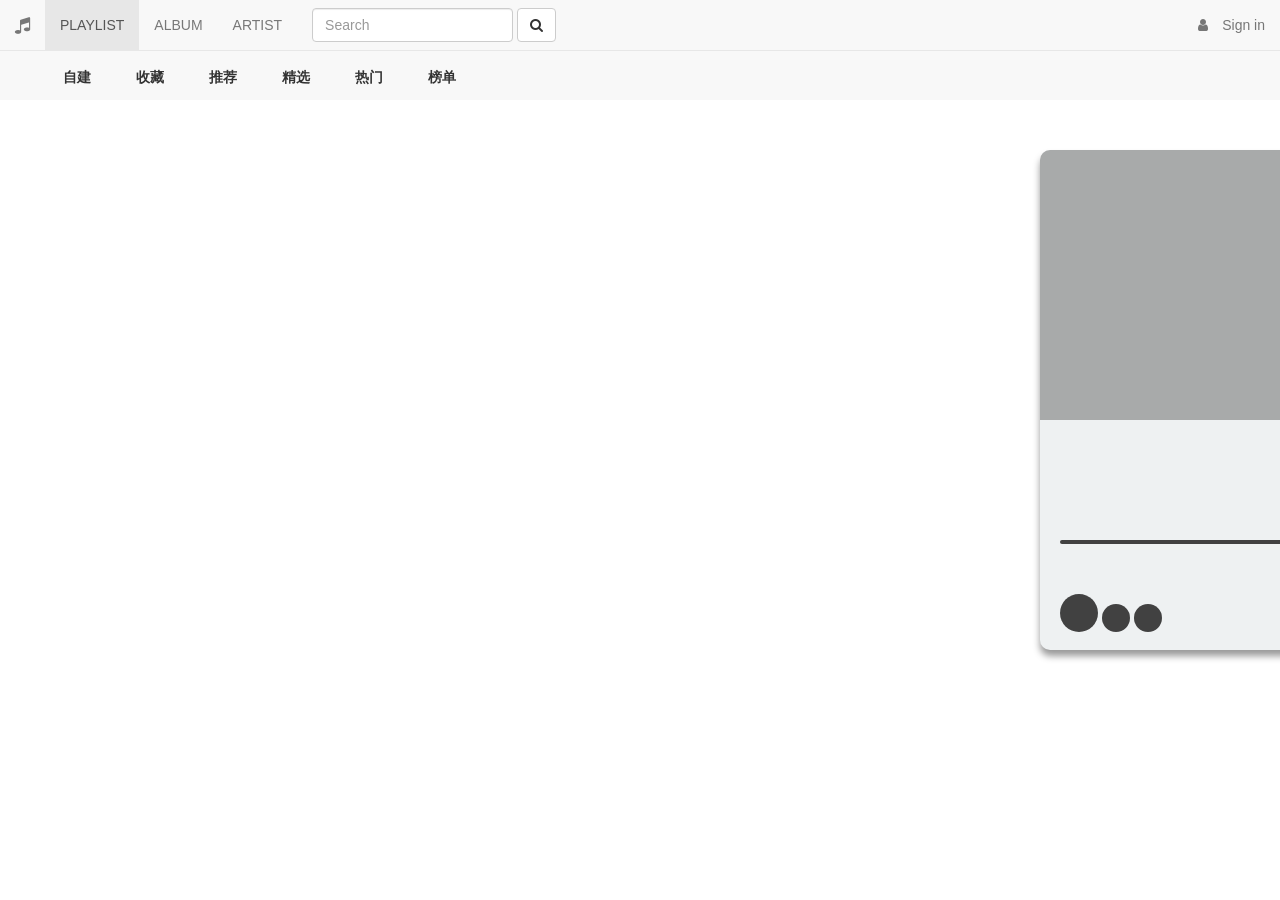
<file: index.html>
<!DOCTYPE html>
<html>

<head>
    <meta charset="utf-8" />
    <title>S-M-P</title>

    <link rel="icon" href="img/glee.ico">

    <link rel="stylesheet" href="css/navigation-bar.css">
    <link rel="stylesheet" href="css/music-play-area.css">
    <link rel="stylesheet" href="lib/bootstrap-3.3.7-dist/css/bootstrap.css">
    <link rel="stylesheet" href="css/main-body.css">
    <link rel="stylesheet" href="css/search-area.css">
    <link rel="stylesheet" href="css/top-artists.css">
    <link rel="stylesheet" href="css/commend-playlist-area.css">
    <link rel="stylesheet" href="css/new-album-area.css">
    <link rel="stylesheet" href="css/drop-menu.css">
    <link rel="stylesheet" href="css/login.css">
    <link rel="stylesheet" href="http://at.alicdn.com/t/font_1467430166_4040916.css">
    <link rel="stylesheet" href="lib/font-awesome-4.7.0/css/font-awesome.min.css">

    <script src="lib/jquery.min.js"></script>
    <script src="lib/bootstrap-3.3.7-dist/js/bootstrap.min.js"></script>
    <script src="js/login.js"></script>
    <script src="js/ajaxLogin.js"></script>
    <script src="js/drop-menu.js"></script>
    <script src="js/drop-menu.js"></script>
</head>

<body>
    <nav class="navbar navbar-default navbar-fixed-top">
        <div class="container-fluid">
            <div class="navbar-header">
                <button type="button" class="navbar-toggle collapsed" data-toggle="collapse" data-target="#navigation-list" aria-expanded="false">
                    <span class="sr-only">Toggle navigation</span>
                    <span class="icon-bar"></span>
                    <span class="icon-bar"></span>
                    <span class="icon-bar"></span>
                </button>
                <a class="navbar-brand" href="#">
                    <i class="fa fa-music" aria-hidden="true"></i>
                </a>
            </div>
            <div class="collapse navbar-collapse" id="navigation-list">
                <ul class="nav navbar-nav">
                    <li class="active" id="playlist">
                        <a href="#">PLAYLIST
                            <span class="sr-only">(current)</span>
                        </a>
                    </li>
                    <li id="album">
                        <a href="#">ALBUM</a>
                    </li>
                    <li id="artist">
                        <a href="#">ARTIST</a>
                    </li>
                </ul>
                <form class="navbar-form navbar-left">
                    <div class="form-group">
                        <input type="text" class="form-control search-box" name="searchBox" placeholder="Search">
                    </div>
                    <button type="button" class="btn btn-default search-button">
                        <i class="fa fa-search " aria-hidden="true"></i>
                    </button>
                </form>
                <ul class="nav navbar-nav navbar-right">
                    <li>
                        <a href="#" data-toggle="popover" data-placement="left" id='login'>
                            <i class="fa fa-user" aria-hidden="true" style="padding-right: 10px;"></i>
                            <span>Sign in</span>
                        </a>
                    </li>
                </ul>
            </div>
        </div>
    </nav>
    <div class="lead-by-nav">
        <div class="classify-playlist" style="display: flex;">
            <span>自建</span>
            <span>收藏</span>
            <span>推荐</span>
            <span>精选</span>
            <span>热门</span>
            <span>榜单</span>
        </div>
        <div class="classify-album">
            <span>热门</span>
            <span>全部</span>
            <span>华语</span>
            <span>欧美</span>
            <span>韩国</span>
            <span>日本</span>
        </div>
        <div class="classify-artist">
            <span></span>
            <span></span>
            <span></span>
            <span></span>
            <span></span>
            <span></span>
        </div>
    </div>
    <div class="main-body">
        <div class="music-search-area">
            <table class="table search-result">
                <thead>
                    <th>歌曲</th>
                    <th>歌手</th>
                    <th>专辑</th>
                </thead>
                <tbody>
                    <!-- <tr data-id='542667209' data-name='Sad!' data-artist='XXXTENTACION' data-album='Sad!' data-imgurl='' data-albumid=''>
                        <td>Sad!</td>
                        <td>XXXTENTACION</td>
                        <td>Sad!</td>
                    </tr> -->
                </tbody>
            </table>
            <div class="hot-artists-area">
                <!-- <div id="top-artists">
                    <div class="top-singer " data-id="6452" data-name="周杰伦" data-picurl="http://p4.music.126.net/ql3nSwy0XKow_HAoZzRZgw==/109951163111196186.jpg"
                        data-toggle="tooltip" data-placement="top" title="周杰伦">
                        <img src="http://p4.music.126.net/ql3nSwy0XKow_HAoZzRZgw==/109951163111196186.jpg" alt="" width="200px" height="200px" class="img-rounded">
                        <i class="fa fa-play-circle-o fa-3x" aria-hidden="true" style="opacity: 1; display: none;"></i>
                    </div>
                </div> -->
            </div>
            <div class="commend-playlist-area">
            </div>
            <div class="new-album-area">
                <!-- <div id="new-albums">
                    <div class="new-album">
                        <div class="img-area" data-toggle="modal" data-target=".album-comment1">
                            <img class="disc" src="./img/disc.png" alt="">
                            <img class="img img-circle" src="http://p3.music.126.net/kwuMVcRp4JKExviL7OUbcg==/109951163350121707.jpg" alt="">
                        </div>
                        <div class="descripation text-center">
                            <span>旅途</span>
                            <span>
                                <br>
                                <i class="fa fa-hand-o-right" aria-hidden="true"></i>2018.6.13</span>
                        </div>
                    </div>
                    <div class="modal fade album-comment1">
                        <div class="modal-dialog modal-lg">
                            <div class="modal-content">
                                <table class="table comment-area">
                                    <tr>
                                        <td>
                                            <img src="./img/test.png" alt="" class="img-circle">
                                        </td>
                                        <td>
                                            <span class="text-primary id">娇花带刺:</span>
                                            <span class="comment">这个强迫症歌单还是做得不够全面啊，作为一个强迫症晚期患者，你这个歌名，怎么能不按拼音来排序呢！！！</span>
                                            <br>
                                            <br>
                                            <span class="time">2017/4/26&nbsp;上午8:05:22</span>
                                        </td>
                                    </tr>
                                </table>
                            </div>
                        </div>
                    </div>
                </div> -->
            </div>
        </div>
        <div class="music-play-area">
            <div class="wrapper">
                <!-- 背景图片 -->
                <div class="background">
                    <div class="music-lyric" style="display: block;">
                        <div class="lyric-view">
                            <ul class="lyric"></ul>
                        </div>
                    </div>
                </div>
                <div class="content">
                    <audio src=""></audio>
                    <div class="music-massage">
                        <p class="musicname" title=""></p>
                        <p class="musicer" title=""></p>
                        <p class="record" title="" data-id=""></p>
                    </div>
                    <!-- 分享，收藏，喜欢按钮 -->
                    <div class="music-icon">
                        <a class="m-icon m-fenxiang colored" href="http://service.weibo.com/share/share.php?" target="new"></a>
                        <span class="m-icon m-star colored"></span>
                        <span class="m-icon m-heart colored"></span>
                    </div>
                </div>
                <!-- 进度条 -->
                <span class="basebar">
                    <span class="progressbar"></span>
                    <span class="pull-right song-seconds">00</span>
                    <span class="pull-right song-minutes">00:</span>
                </span>
                <div class="controls">
                    <!-- 音乐播放。换频道，下一曲按钮 -->
                    <div class="play-control">
                        <span class="m-icon m-play btn1" title="播放/暂停"></span>
                        <span class="m-icon m-change btn2" title="换频道"></span>
                        <span class="m-icon m-next btn3" title="换曲"></span>
                    </div>
                    <!-- 循环播放，随机播放按钮 -->
                    <div class="music-control">
                        <span class="m-icon m-xunhuan colored"></span>
                        <span class="m-icon m-lyric colored lyriced"></span>
                    </div>
                </div>
            </div>
        </div>

        <div class="login" style="display: none;">
        <div class="login-title text-center">
            <span>Sign in to Music</span>
        </div>
        <div class="login-content">
            <form action="">
                <input type="text" id="input-phone" class="form-control" placeholder="Cellphone number" required>
                <input type="password" id="input-password" class="form-control" placeholder="Password" required>
                <div class="login-button">
                    <button type='submit' class="btn btn-success" type="button">Sign in</button>
                    <button class="btn btn-danger" type="button">Close</button>
                </div>
            </form>
        </div>
    </div>
    </div>
    <script src="js/music-play-area.js"></script>
    <script src="js/search.js"></script>
    <script src="js/top-artist.js"></script>
    <script src="js/navigation-bar.js"></script>
    <script src="js/commend-playlist-area.js"></script>
    <script src="js/new-album-area.js"></script>
</body>

</html>
</file>
<file: css/navigation-bar.css>
body {
  padding-top: 50px;
}

.classify-playlist, .classify-album, .classify-artist {
  background-color: #F8F8F8;
  height: 50px;
  padding-left: 40px;
  display: none;
  justify-content: flex-start;
}

.classify-playlist span, .classify-album span, .classify-artist span {
  flex-basis: 5%;
  font-family: 'Courier New', Courier, monospace;
  font-weight: bold;
  padding-top:5px;
  text-align: center;
  align-self: center;
}

.classify-artist span:hover, .classify-playlist span:hover, .classify-album span:hover {
  /* background-color: #E7E7E7; */
  cursor: pointer;
  border-radius: 5px;
  border: 1px solid #E7E7E7;
}
</file>
<file: css/music-play-area.css>
.music-play-area {
    margin: 0;
    padding: 0;
    font-family: 微软雅黑, sans-serif;
    -webkit-font-smoothing: antialiased;
}

.music-play-area span {
    cursor: pointer;
}

.wrapper {
    width: 440px;
    height: 500px;
    /* margin: 0 auto; */
    background: #eef1f2;
    position: relative;
    top: 50px;
    margin-left: 20px;
    border-radius: 10px;
    overflow: hidden;
    box-shadow: 0px 6px 7px #999;
}

.background {
    width: 100%;
    height: 270px;
    position: relative;
    text-align: center;
}

.background .music-lyric {
    width: 100%;
    height: 270px;
    padding: 20px 0;
    background-color: rgba(100, 100, 100, 0.5)
}

.background .music-lyric .lyric-view {
    height: 230px;
    overflow: hidden;
}

.background .music-lyric ul {
    position: relative;
    top:10px;
    transition: all 1s;
}

.lyric li {
    padding: 5px 0 2px 0;
    list-style-type: none;
    position: relative;
    text-align: center;
    color: rgba(255, 255, 255, 0.6);
    font-size: 12px;
    transition: all 1s;
}

.lyric li.active {
    font-size: 13px;
    color: #ffffff;
}

.content {
    height: 100px;
    width: 400px;
    padding: 20px 20px 10px 20px;
}

.content .music-massage {
    display: inline-block;
    width: 280px;
    height: 100%;
}

.content .music-massage p {
    cursor: default;
}

.content .musicname {
    font-weight: bold;
    font-size: 26px;
    color: #455569;
    white-space: nowrap;
    text-overflow: ellipsis;
    overflow: hidden;
}

.content .musicer {
    font-weight: bold;
    font-size: 18px;
    color: #455569;
    white-space: nowrap;
    text-overflow: ellipsis;
    overflow: hidden;
}

.content .record {
    font-size: 14px;
    color: #455569;
    margin-top: 4px;
}

.content .music-icon {
    position: relative;
    top: -75px;
    left: 295px;
    -webkit-user-select: none;
    -moz-user-select: none;
    -ms-user-select: none;
    user-select: none;
}

.content .music-icon a, .content .music-icon span {
    text-decoration: none;
    color: #cdd2d7;
    margin-left: 10px;
    font-size: 22px;
}

span.colored, a.colored {
    color: #cdd2d7;
}

span.stared {
    color: #feec98!important;
}

span.loved {
    color: #fe8698!important;
}

.content .music-icon span:hover {
    text-shadow: 1px 1px 1px #ccc;
}

.basebar {
    display: block;
    border: none;
    width: 400px;
    height: 4px;
    margin: 20px auto 0px auto;
    border-radius: 2px;
    background-color: #414141;
    position: relative;
}

.basebar .progressbar {
    display: block;
    border: none;
    width: 0%;
    height: 4px;
    border-radius: 2px;
    background-color: #cdd2d7;
}

.controls {
    width: 400px;
    height: 50px;
    padding: 20px 20px;
    -webkit-user-select: none;
    -moz-user-select: none;
    -ms-user-select: none;
    user-select: none;
}

.controls .play-control, .music-control {
    display: inline-block;
}

.controls .play-control .btn1 {
    display: inline-block;
    width: 38px;
    height: 38px;
    border-radius: 19px;
    background: #414141;
    color: #d9d9d9;
    font-size: 20px;
    text-align: center;
    line-height: 38px;
}

.controls .play-control .btn2, .btn3 {
    display: inline-block;
    width: 28px;
    height: 28px;
    border-radius: 14px;
    background: #414141;
    color: #d9d9d9;
    font-size: 16px;
    text-align: center;
    line-height: 28px;
}

.controls .play-control{
    position: relative;
    top:30px;
}

.controls .music-control {
    position: relative;
    top:30px;
    left:225px;
    line-height: 38px;
}

.controls .music-control span {
    margin-left: 10px;
    font-size: 22px;
}

.controls .music-control span:hover {
    text-shadow: 1px 1px 1px #ccc;
}

.controls .music-control span.lyriced {
    color: #414141
}

.controls .music-control span.recycleed {
    color: #414141
}
</file>
<file: css/main-body.css>
body{
    min-width: 1500px;
}

.main-body {
    display: flex;
    justify-content: flex-start;
}

.music-search-area {
    flex-basis: 68%;
}

.music-play-area{
    /* margin-right: 20px; */
    flex-basis: 32%;
}
</file>
<file: css/search-area.css>
.search-result {
    display: none;
    height: 600px;
    overflow: auto;
}

.search-result thead th:nth-child(1) {
    width: 600px;
}

.search-result thead th:nth-child(2) {
    width: 200px;
}

.search-result thead th:nth-child(3) {
    width: 200px;
}

.search-result tbody tr:nth-child(even) {
    background-color: #F8F8F8;
}

.search-result tbody tr:nth-child(odd) {
    background-color: #FFFFFF;
}

.search-result tbody tr:hover{
    opacity: 0.5;
}

::-webkit-scrollbar {
    background-color: #fff;
    width: 5px;
}

::-webkit-scrollbar-thumb {
    border-radius: 10px;
    box-shadow: inset 0 0 6px rgba(0, 0, 0, .3);
    background-color: #f8f8f8;
}
</file>
<file: css/top-artists.css>
#top-artists {
  display: flex;
  flex-wrap: wrap;
  height: 600px;
  overflow: auto;
}

#top-artists .top-singer {
  width: 200px;
  height: 200px;
  background-color: #ebebeb;
  cursor: pointer;
  margin: 25px;
  margin-bottom: 10px;
  border-radius: 5px;
  border: solid 1px #cacaca;
}

#top-artists .top-singer i {
  position: relative;
  opacity: 0;
  top: -50px;
  left: 10px;
  color: rgba(255, 255, 255, 0.5);
}

.shadow {
  box-shadow: 0px 6px 7px #999;
}
</file>
<file: css/commend-playlist-area.css>
.commend-playlist-area {
  height: 600px;
  overflow: auto;
}
.commend-playlist-area .heading {
  display: flex;
  justify-content: flex-start;
}
.commend-playlist-area .heading .img-area {
  flex-basis: 40%;
}
.commend-playlist-area .heading .img-area img {
  width: 200px;
  height: 200px;
  margin-left: 50px;
}
.commend-playlist-area .heading .information {
  flex-basis: 60%;
  align-self: center;
}
.commend-playlist-area .heading .information h3 {
  font-weight: bold;
  padding-bottom: 15px;
}
.commend-playlist-area .heading .information p {
  padding-left: 20px;
}
.commend-playlist-area .heading .information span {
  position: relative;
  top: 40px;
  left: 480px;
  color: #575757;
}
.commend-playlist-area .body table {
  margin-top: 30px;
}
.commend-playlist-area .body table tr td:nth-child(1) {
  width: 75%;
  padding-left: 50px;
}
.commend-playlist-area .body table tr:hover {
  background-color: #F7F7F9;
  opacity: 0.6;
}
</file>
<file: css/new-album-area.css>
.new-album-area #new-albums {
  height: 600px;
  overflow: auto;
  display: flex;
  flex-wrap: wrap;
}
.new-album-area #new-albums .new-album {
  flex-basis: 33%;
  height: 350px;
}
.new-album-area #new-albums .new-album .img-area .disc {
  width: 280px;
  height: 280px;
  margin: 25px;
  margin-right: 0px;
}
.new-album-area #new-albums .new-album .img-area .img {
  width: 190px;
  height: 190px;
  position: relative;
  top: -260px;
  left: 70px;
}
.new-album-area #new-albums .new-album .img-area .img:hover {
  box-shadow: 0px 0px 6px white;
}
.new-album-area #new-albums .new-album .descripation {
  position: relative;
  top: -210px;
  left: 5px;
}
.new-album-area #new-albums .new-album .descripation span {
  color: #ccc;
}
.new-album-area #new-albums .new-album .descripation span i {
  padding-right: 5px;
}
.new-album-area #new-albums .comment-area {
  margin-bottom: 5px;
}
.new-album-area #new-albums .comment-area tr td:nth-child(1) {
  width: 80px;
}
.new-album-area #new-albums .comment-area tr td:nth-child(1) img {
  width: 50px;
  height: 50px;
  margin-left: 10px;
}
.new-album-area #new-albums .comment-area tr td:nth-child(2) .time {
  color: #ccc;
}
@keyframes rotate {
  from {
    transform: rotate(0deg);
    -webkit-transform: rotate(0deg);
    -moz-transform: rotate(0deg);
    -ms-transform: rotate(0deg);
    -o-transform: rotate(0deg);
  }
  to {
    transform: rotate(360deg);
    -webkit-transform: rotate(360deg);
    -moz-transform: rotate(360deg);
    -ms-transform: rotate(360deg);
    -o-transform: rotate(360deg);
  }
}
</file>
<file: css/drop-menu.css>
.drop-menu {
    width: 275px;
    font-family: Verdana, sans-serif;
    background-color: white;
}

.drop-menu-img {
    width: 30px;
    height: 30px;
    margin-left: 20px;
}

.drop-menu tr:nth-child(1) {
    display: flex;
    margin-bottom: 10px;
    padding-top: 5px;
}

.drop-menu tr:nth-child(2) {
    display: flex;
    padding-bottom: 10px;
    border-bottom: 1px solid #e9e9e9;
}

.drop-menu tr:nth-child(3) {
    display: flex;
    padding-top: 10px;
}

.drop-menu tr:nth-child(4) {
    display: flex;
    padding-top: 10px;
    padding-bottom: 10px;
    border-bottom: 1px solid #e9e9e9;
}

.drop-menu tr:nth-child(5) {
    display: flex;
    padding-top: 10px;
}

.drop-menu tr:nth-child(6) {
    display: flex;
    padding-bottom: 5px;
}

.drop-menu #logOut {
    cursor: pointer;
}
</file>
<file: css/login.css>
.login {
    z-index: 10001;
    position: absolute;
    top: 45%;
    left: 50%;
    transform: translate(-50%, -50%);
    width: 400px;
    border: 1px solid gray;
    border-radius: 6px;
    box-shadow: 1px 1px 5px #888888;
    background: white;
}

.login-title {
    padding: 5px 0;
    border-radius: 6px;
    background: #F8F8F8;
    cursor: default;
    font-weight: bolder;
}

.login-title span {
    font-family: Verdana, sans-serif;
    color: #777;
}

.login-content input {
    position: relative;
    width: 70%;
    left: 15%;
    margin: 10px 0;
}

.login-button button:first-child {
    position: relative;
    left: 15%;
    margin-bottom: 10px;
}

.login-button button:last-child {
    position: absolute;
    right: 15%;
}

.mask {
    position: fixed;
    top: 0;
    left: 0;
    width: 100%;
    height: 100%;
    background: rgba(0, 0, 0, .2);
    z-index: 10000;
}

.login-error-code{
    color: red;
}
</file>
